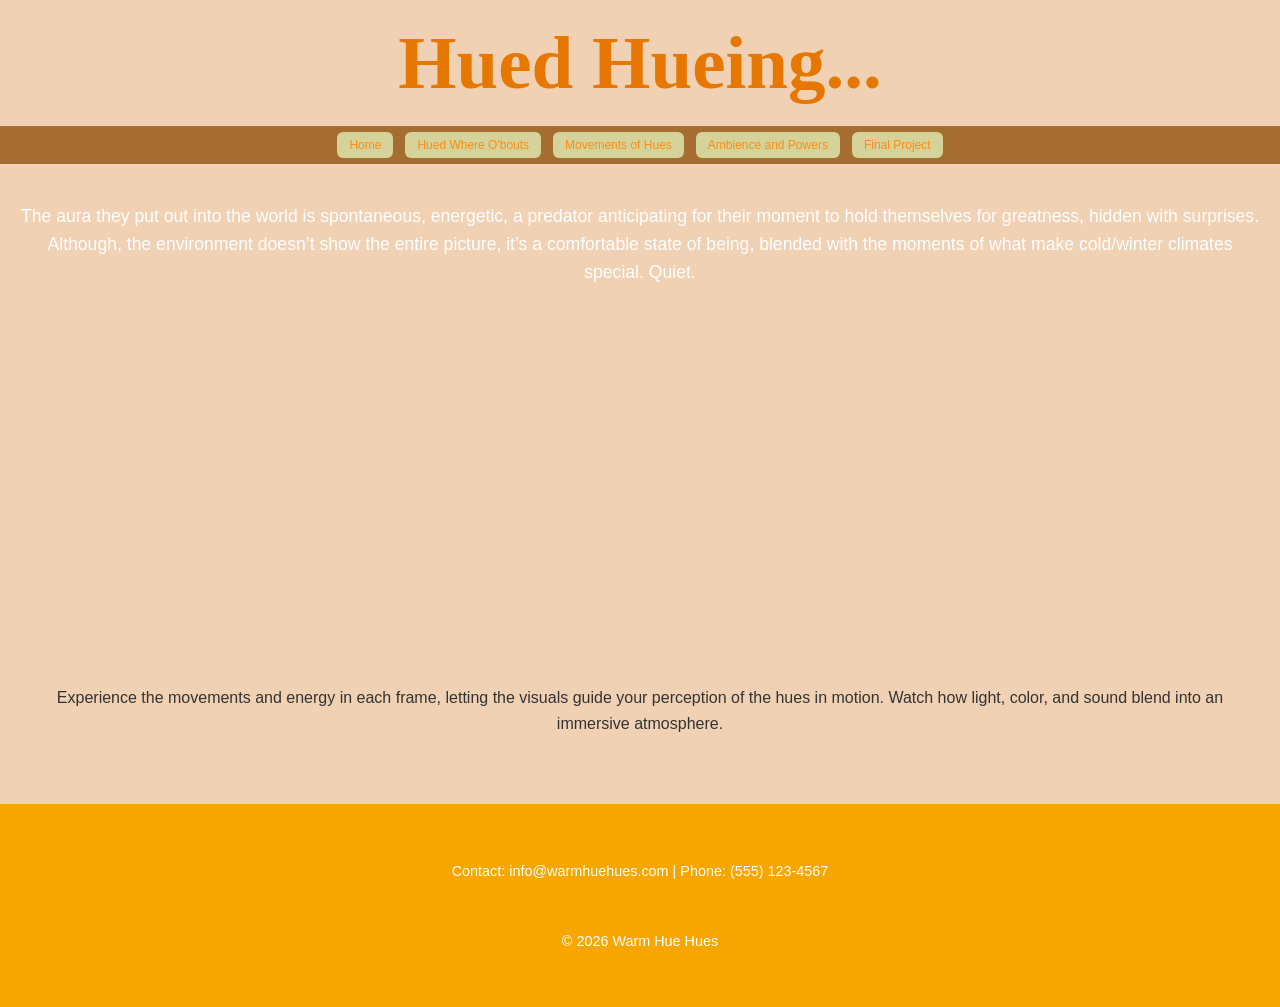
<file: Web Development/animation.html>
<!DOCTYPE html>
<html lang="en">
<head>
	<meta charset="utf-8">
	<meta name="viewport" content="width=device-width, initial-scale=1">
	<title>Hued Hues?</title>
	<link rel="stylesheet" href="style.css">
</head>
<body>

	<!-- Header -->
	<header>
		<h1>Hued Hueing...</h1>
	</header>

	<!-- Navigation -->
	<nav>
		<ul>
			<li><a href="index.html">Home</a></li>
			<li><a href="landscape.html">Hued Where O'bouts</a></li>
			<li><a href="audio.html">Movements of Hues</a></li>
			<li><a href="programming.html">Ambience and Powers</a></li>
			<li><a href="final.html">Final Project</a></li>
		</ul>
	</nav>

	<!-- Main content -->
	<main>
		<p>The aura they put out into the world is spontaneous, energetic, a predator anticipating for their moment to hold themselves for greatness, hidden with surprises. Although, the environment doesn’t show the entire picture, it’s a comfortable state of being, blended with the moments of what make cold/winter climates special. Quiet.</p>
		
		<!-- Embedded YouTube video (fixed) -->
		<iframe 
			width="560" 
			height="315" 
			src="https://www.youtube.com/embed/5BFFsZAB2rY" 
			title="YouTube video player" 
			frameborder="0" 
			allow="accelerometer; autoplay; clipboard-write; encrypted-media; gyroscope; picture-in-picture" 
			allowfullscreen>
		</iframe>
		
		<!-- Paragraph beneath video -->
		<p class="after-image">Experience the movements and energy in each frame, letting the visuals guide your perception of the hues in motion. Watch how light, color, and sound blend into an immersive atmosphere.</p>
	</main>

	<!-- Footer -->
	<footer>
		<p>Contact: info@warmhuehues.com | Phone: (555) 123-4567</p>
		<p>&copy; 2026 Warm Hue Hues</p>
	</footer>

</body>
</html>
</file>
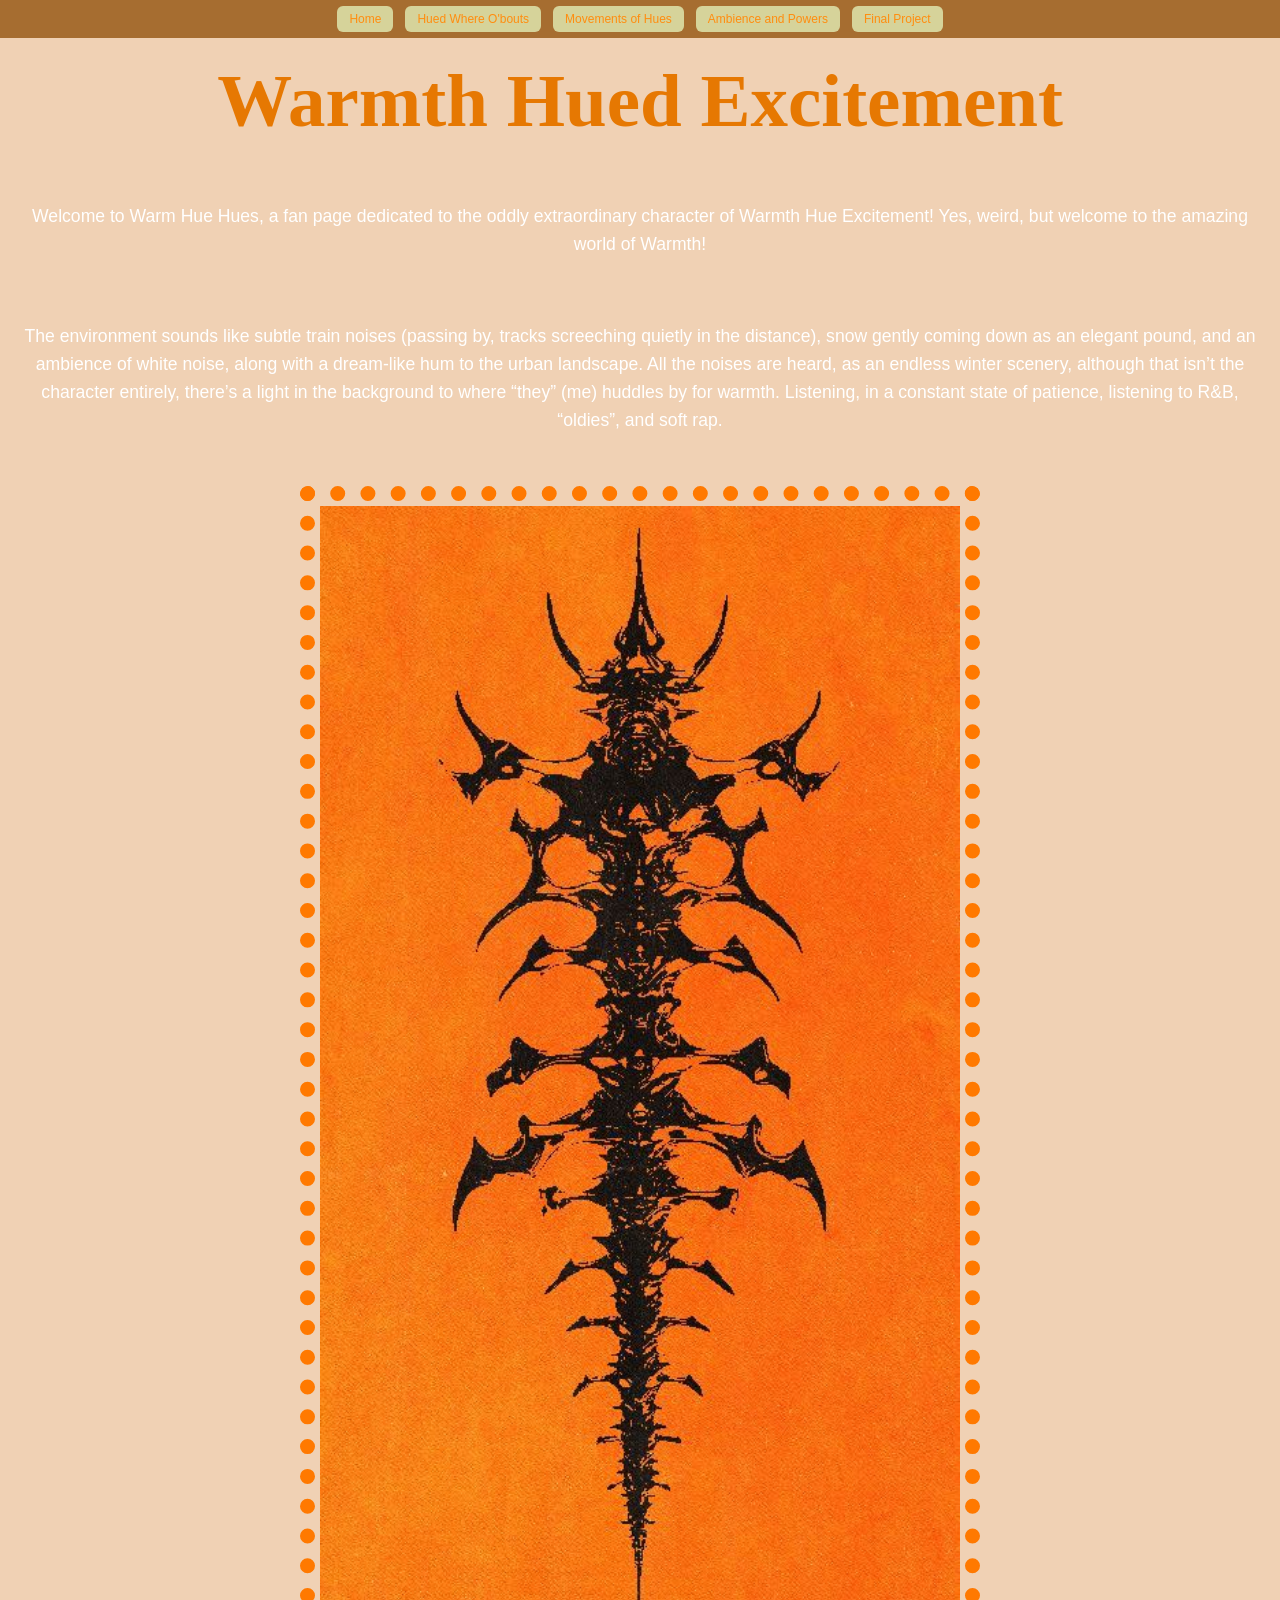
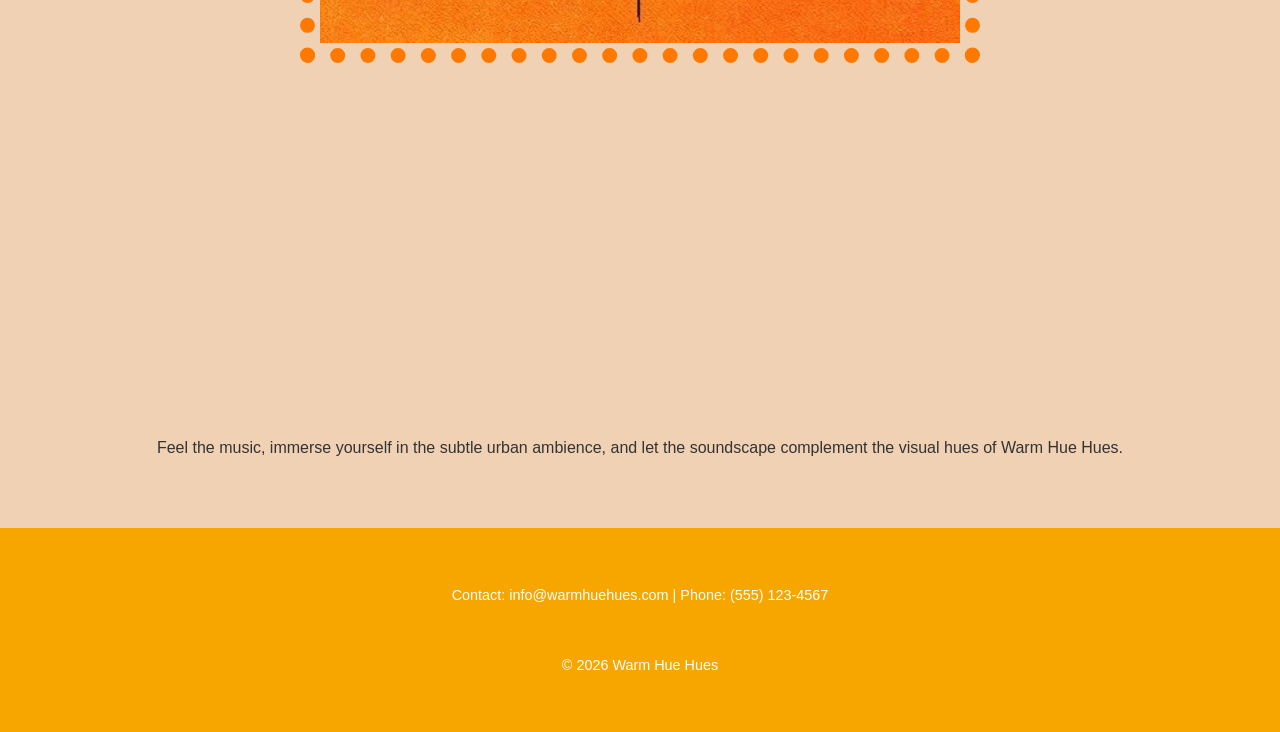
<file: Web Development/audio.html>
<!DOCTYPE html>
<html lang="en">
<head>
  <meta charset="utf-8">
  <meta name="viewport" content="width=device-width, initial-scale=1">
  <title>Warm Hue Hues - Audio</title>

  <!-- CSS -->
  <link rel="stylesheet" href="style.css">
</head>
<body>

  <!-- Nav -->
  <nav>
    <ul>
      <li><a href="index.html">Home</a></li>
      <li><a href="landscape.html">Hued Where O'bouts</a></li>
      <li><a href="animation.html">Movements of Hues</a></li>
      <li><a href="programming.html">Ambience and Powers</a></li>
      <li><a href="final.html">Final Project</a></li>
    </ul>
  </nav>

  <header>
    <h1>Warmth Hued Excitement</h1>
  </header>

  <main>
    <p>Welcome to Warm Hue Hues, a fan page dedicated to the oddly extraordinary character of Warmth Hue Excitement! Yes, weird, but welcome to the amazing world of Warmth!</p>

    <p>The environment sounds like subtle train noises (passing by, tracks screeching quietly in the distance), snow gently coming down as an elegant pound, and an ambience of white noise, along with a dream-like hum to the urban landscape. All the noises are heard, as an endless winter scenery, although that isn’t the character entirely, there’s a light in the background to where “they” (me) huddles by for warmth. Listening, in a constant state of patience, listening to R&B, “oldies”, and soft rap.</p>

    <img src="images/image3.jpg" alt="Warmth Hue Hues">

    <div class="audio-container">
      <iframe 
        width="100%" 
        height="300" 
        scrolling="no" 
        frameborder="no" 
        allow="autoplay" 
        src="https://w.soundcloud.com/player/?url=https%3A//api.soundcloud.com/tracks/soundcloud%253Atracks%253A318371404&color=%23ff5500&auto_play=false&hide_related=false&show_comments=true&show_user=true&show_reposts=false&show_teaser=true&visual=true">
      </iframe>
    </div>

    <p class="after-image">Feel the music, immerse yourself in the subtle urban ambience, and let the soundscape complement the visual hues of Warm Hue Hues.</p>
  </main>

  <!-- Footer -->
  <footer>
    <p>Contact: info@warmhuehues.com | Phone: (555) 123-4567</p>
    <p>&copy; 2026 Warm Hue Hues</p>
  </footer>

</body>
</html>
</file>
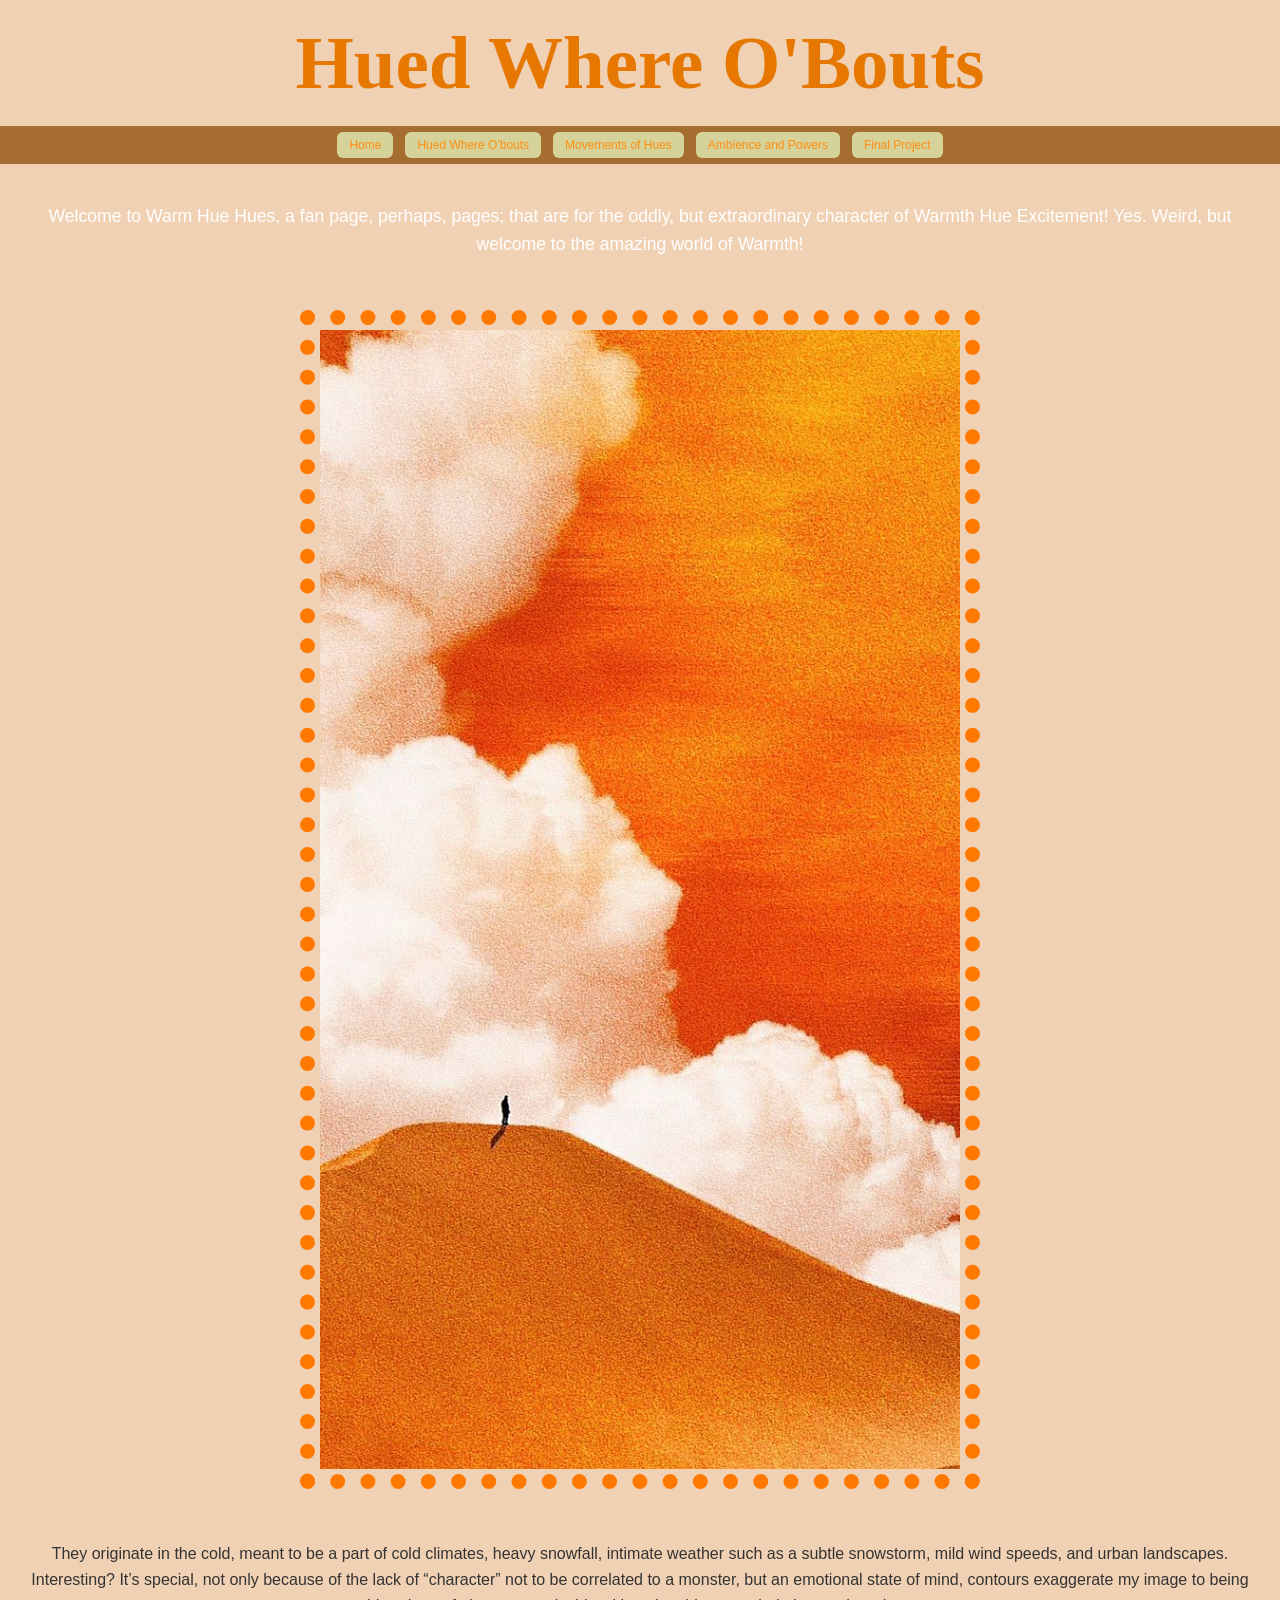
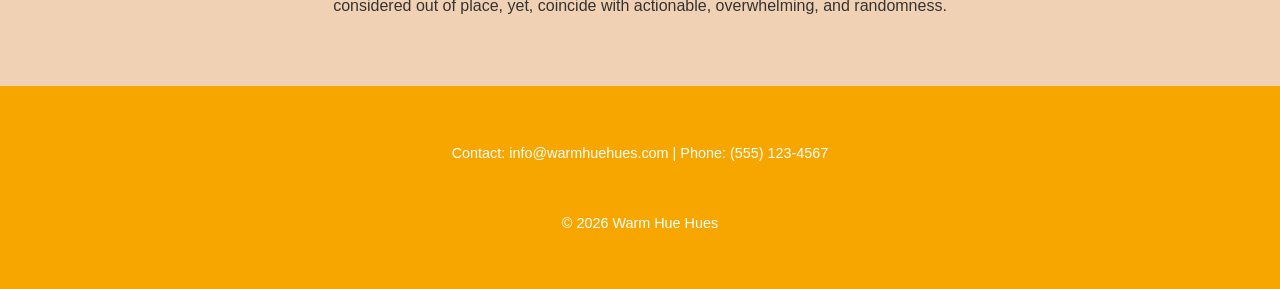
<file: Web Development/landscape.html>
<!DOCTYPE html>
<html lang="en">
<head>
  <meta charset="utf-8">
  <meta name="viewport" content="width=device-width, initial-scale=1">
  <title>Warm Hue Hues</title>

  <!-- CSS link (shared across all pages) -->
  <link rel="stylesheet" href="style.css">
</head>
<body>

  <!-- Header -->
  <header>
    <h1>Hued Where O'Bouts</h1>
  </header>

  <!-- Navigation -->
  <nav>
    <ul>
      <li><a href="index.html">Home</a></li>
      <li><a href="audio.html">Hued Where O'bouts</a></li>
      <li><a href="animation.html">Movements of Hues</a></li>
      <li><a href="programming.html">Ambience and Powers</a></li>
      <li><a href="final.html">Final Project</a></li>
    </ul>
  </nav>

  <!-- Main content -->
  <main>
    <p>Welcome to Warm Hue Hues, a fan page, perhaps, pages; that are for the oddly, but extraordinary character of Warmth Hue Excitement! Yes. Weird, but welcome to the amazing world of Warmth!</p>
    
    <img src="images/image5.jpg" alt="Warm hues illustration">

    <!-- New paragraph beneath image -->
    <p class="after-image">They originate in the cold, meant to be a part of cold climates, heavy snowfall, intimate
weather such as a subtle snowstorm, mild wind speeds, and urban landscapes.
Interesting? It’s special, not only because of the lack of “character” not to be correlated
to a monster, but an emotional state of mind, contours exaggerate my image to being
considered out of place, yet, coincide with actionable, overwhelming, and randomness.</p>
  </main>

  <!-- Footer -->
  <footer>
    <p>Contact: info@warmhuehues.com | Phone: (555) 123-4567</p>
    <p>&copy; 2026 Warm Hue Hues</p>
  </footer>

</body>
</html>
</file>
<file: Web Development/style.css>
/* Pg */
body {
  background-color: #F0D1B4
;
  margin: 0;
  font-family: Arial, sans-serif;
}

/* Nav bar bg*/
nav {
  background-color: #A66D30;
  padding: 6px 0;
}

/* Nav Ui */
nav ul {
  list-style: none;
  margin: 0;
  padding: 0;

  display: flex;
  justify-content: center;
  gap: 12px;
}

/* Nav buttons */
nav ul li a {
  display: block;
  color: #FF8D0F;
  padding: 6px 12px;
  text-decoration: none;
  font-family: Helvetica;
  font-size: 12px;

  background-color: #d6d39a;   /* soft fill */
  border: none;                /* border fill?*/
  border-radius: 6px;

  transition: all 0.2s ease;
}

/* hover overlay */
nav ul li a:hover {
  background-color: #EDB172; /*color of hover overlay*/
  color: #ffffff;
}

/* h */
header {
  text-align: center;
  padding: 20px 0;
}

/* title */
h1 {
  color: #E67802;
  font-family: "Futura", cursive;
  font-size: 75px;
  margin: 0;
}

/* p */
p {
  color: #ffffff;   /* fixed visibility */
  text-align: center;
  padding: 20px;
}

/* image blocks */
img {
  display: block;
  margin: 30px auto;
  border: 15px dotted #FF7900
;
  padding: 5px;
  width: 200px;
}

/* p spacing */
main p {
    font-size: 1.1rem;
    line-height: 1.6;
    margin-bottom: 1.5rem;
}

.after-image {
    margin-top: 2rem;
}

/* F */
footer {
    background-color: #f7a600;
    color: #fff;
    text-align: center;
    padding: 1.5rem 1rem;
    font-size: 0.9rem;
    margin-top: 3rem;
}

/* image styles */
main img {
    width: 50%;
    height: auto;
    border-radius: 8px;
    margin-top: 2rem;
    margin-bottom: 2rem;
}
/* co pilot canvas container*/
#canvas-container {
  display: flex;
  justify-content: center;
  margin: 1.5rem 0;
}

/* p under images */
.after-image {
  text-align: center;
  margin-top: 1rem;
  font-size: 1rem;
  color: #333;
}




/* canvas controls */





.canvas-controls {
  display: flex;
  justify-content: center;
  gap: 1rem;
  margin-bottom: 1rem;
}

.canvas-controls button {
  background-color: #ff944d;   /* warm orange */
  color: #fff;
  border: none;
  padding: 0.6rem 1.2rem;
  font-size: 1rem;
  border-radius: 6px;
  cursor: pointer;
  transition: background 0.3s, transform 0.2s;
}

.canvas-controls button:hover {
  background-color: #ffb84d;  /* lighter warm orange */
  transform: scale(1.05);
}
</file>
